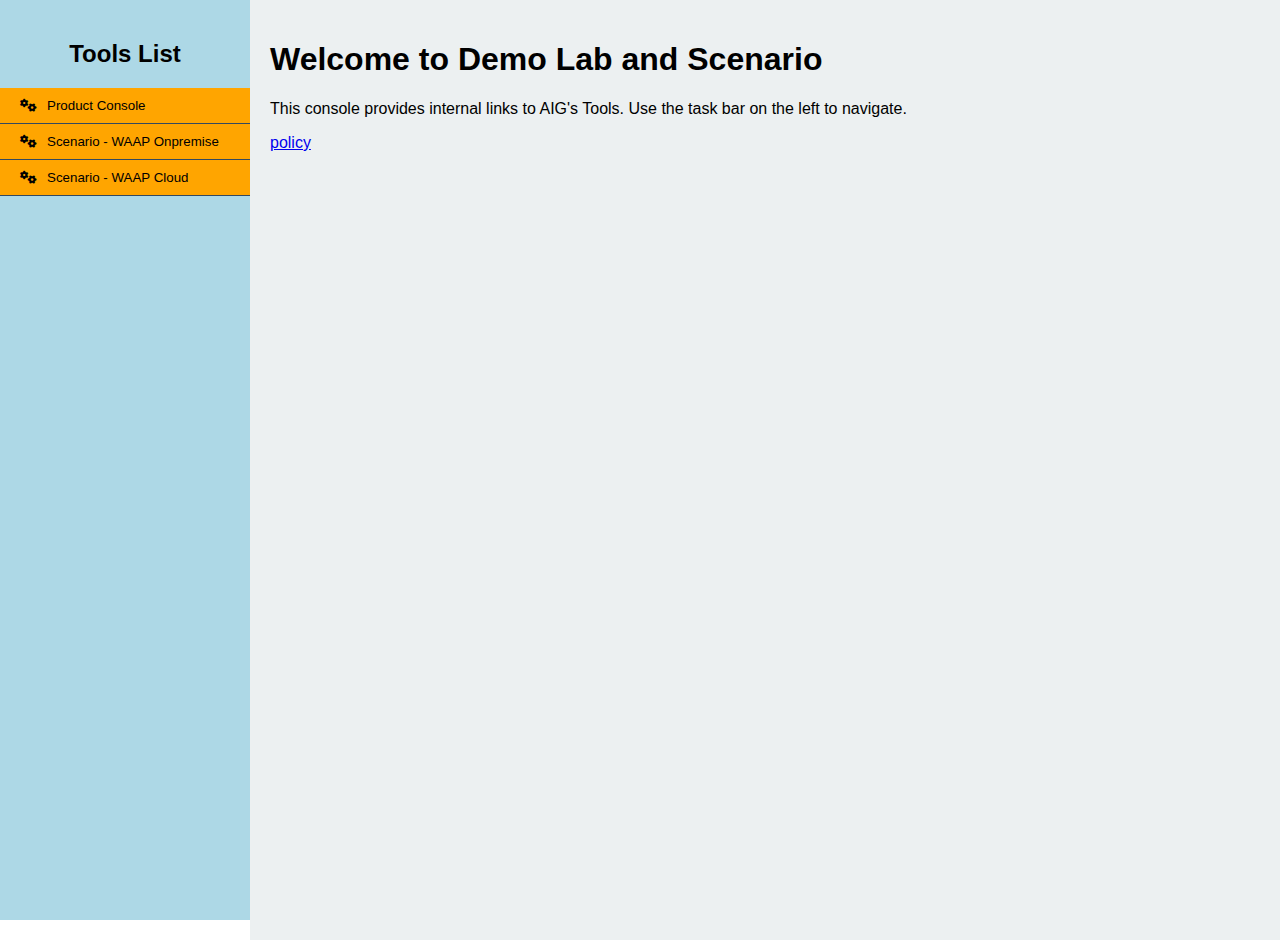
<file: opr/index.html>
<!DOCTYPE html>
<html lang="en">
<head>
  <meta charset="UTF-8">
  <meta name="viewport" content="width=device-width, initial-scale=1.0">
  <title>AIG Operation Tools : Nattapong</title>
  
  <!-- Include Font Awesome CDN -->
  <link rel="stylesheet" href="https://cdnjs.cloudflare.com/ajax/libs/font-awesome/6.0.0-beta3/css/all.min.css">
  
  <style>
    body {
      margin: 0;
      font-family: Arial, sans-serif;
      display: flex;
      color: black;
    }

    /* Left Task Bar */
    .task-bar {
      width: 250px;
      height: 100vh;
      background-color: #ADD8E6;
      color: black;
      display: flex;
      flex-direction: column;
      align-items: center;
      padding-top: 20px;
      position: fixed;
      overflow-y: auto;
    }

    .task-bar h2 {
      color: black;
      font-size: 24px;
      margin-bottom: 20px;
    }

    .task-bar a {
      text-decoration: none;
      color: black;
      padding: 10px 20px;
      width: 100%;
      text-align: center;
      border-bottom: 1px solid #34495e;
    }

    .task-bar a:hover {
      background-color: #34495e;
    }

    /* Main Menu (Buttons with icons) */
    .toggle {
      cursor: pointer;
      padding: 10px 20px;
      width: 100%;
      text-align: left;
      background-color: #FFA500;
      border: none;
      color: black;
      border-bottom: 1px solid #34495e;
      display: flex;
      align-items: center;
    }

    .toggle:hover {
      background-color: #e67e22;
    }

    .toggle img {
      margin-right: 10px;
      width: 20px;
      height: 20px;
    }

    /* Sub-menu */
    .submenu {
      display: none;
      flex-direction: column;
      background-color: #90EE90;
      width: 100%;
      font-size: 12px;
    }

    .submenu a {
      padding-left: 40px;
      border: none;
      display: flex;
      align-items: center;
      color: black;
    }

    .submenu a:hover {
      background-color: #77DD77;
    }

    .submenu i {
      margin-right: 10px;
    }

    .main-content {
      margin-left: 250px;
      padding: 20px;
      flex: 1;
      background-color: #ecf0f1;
      min-height: 100vh;
    }

    .main-content h1 {
      color: black;
    }

    @media (max-width: 768px) {
      .task-bar {
        width: 200px;
      }

      .main-content {
        margin-left: 200px;
      }
    }

    @media (max-width: 576px) {
      .task-bar {
        width: 100px;
      }

      .main-content {
        margin-left: 100px;
      }

      .task-bar a {
        font-size: 12px;
        padding: 10px;
      }
    }
  </style>
  <script>
    function toggleSubmenu(submenuId) {
      const submenu = document.getElementById(submenuId);
      submenu.style.display = submenu.style.display === "flex" ? "none" : "flex";
    }
  </script>
</head>
<body>
  <div class="task-bar">
    <h2>Tools List</h2>
    
    <!-- Main Menu with Icons -->
    <button class="toggle" onclick="toggleSubmenu('tools-console')">
      <i class="fas fa-cogs" style="margin-right: 10px;"></i> Product Console
    </button>
    <div class="submenu" id="tools-console">
        <a href="https://waf.aiglab.online:8083"><i class="fas fa-cogs"></i>Imperva Onprem Console</a>
        <a href="http://js.aigsup.xyz:8081//"><i class="fas fa-server"></i>Jump Server</a>
        <a href="http://firewall.aiglab.online/"><i class="fas fa-shield-alt"></i>Firewall Demo</a>
    </div>
    <button class="toggle" onclick="toggleSubmenu('scenario-waap-gw')">
      <i class="fas fa-cogs" style="margin-right: 10px;"></i> Scenario - WAAP Onpremise
    </button>
    <div class="submenu" id="scenario-waap-gw">
        <!-- Component diagram -->
        <a href="./scenario-waap-gw/scenario1.html"><i class="fab fa-jenkins"></i>Scenario#1</a>
        <!-- Application Flow -->
        <a href="./scenario-waap-gw/scenario2.html"><i class="fab fa-jenkins"></i>Scenario#2</a>
        <!-- Onboard Application -->
        <a href="./scenario-waap-gw/scenario3.html"><i class="fab fa-jenkins"></i>Scenario#3</a>
        <!-- SSL Profile -->
        <a href="./scenario-waap-gw/scenario4.html"><i class="fab fa-jenkins"></i>Scenario#4</a>
        <!-- Predefined Policy -->
        <a href="./scenario-waap-gw/scenario5.html"><i class="fab fa-jenkins"></i>Scenario#5</a>
        <!-- Signature Overview -->
        <a href="./scenario-waap-gw/scenario6.html"><i class="fab fa-jenkins"></i>Scenario#6</a>
        <!-- ADC Update -->
        <a href="./scenario-waap-gw/scenario7.html"><i class="fab fa-jenkins"></i>Scenario#7</a>
        <!-- Test injection -->
        <a href="./scenario-waap-gw/scenario8.html"><i class="fab fa-jenkins"></i>Scenario#8</a>
        <!-- Exception -->
        <a href="./scenario-waap-gw/scenario9.html"><i class="fab fa-jenkins"></i>Scenario#9</a>
        <!-- Website Error Page Handle -->
        <a href="./scenario-waap-gw/scenario10.html"><i class="fab fa-jenkins"></i>Scenario#10</a>
        <!-- Dynamic Profiling -->
        <a href="./scenario-waap-gw/scenario11.html"><i class="fab fa-jenkins"></i>Scenario#11</a>
        <!-- Web Custom Policy -->
        <a href="./scenario-waap-gw/scenario12.html"><i class="fab fa-jenkins"></i>Scenario#12</a>
    </div>
    <button class="toggle" onclick="toggleSubmenu('scenario-waap-cloud')">
        <i class="fas fa-cogs" style="margin-right: 10px;"></i> Scenario - WAAP Cloud
    </button>
    <div class="submenu" id="scenario-waap-cloud">
        <!-- Component diagram -->
        <a href="./scenario-waap-cloud/scenario.html"><i class="fab fa-jenkins"></i>Scenario#</a>
        <!-- Application Flow -->
        <a href="./scenario-waap-cloud/scenario.html"><i class="fab fa-jenkins"></i>Scenario#</a>
        <!-- Login to Portal -->
        <a href="./scenario-waap-cloud/scenario.html"><i class="fab fa-jenkins"></i>Scenario#</a>
        <!-- Onboard new Website -->
        <a href="./scenario-waap-cloud/scenario.html"><i class="fab fa-jenkins"></i>Scenario#</a>
        <!-- SSL Profile -->
        <a href="./scenario-waap-cloud/scenario.html"><i class="fab fa-jenkins"></i>Scenario#</a>
        <!-- WAF Policy -->
        <a href="./scenario-waap-cloud/scenario.html"><i class="fab fa-jenkins"></i>Scenario#</a>
        <!-- ACL Policy -->
        <a href="./scenario-waap-cloud/scenario.html"><i class="fab fa-jenkins"></i>Scenario#</a>
        <!-- BOT Policy -->
        <a href="./scenario-waap-cloud/scenario.html"><i class="fab fa-jenkins"></i>Scenario#</a>
        <a href="./scenario-waap-cloud/scenario.html"><i class="fab fa-jenkins"></i>Scenario#</a>
        <a href="./scenario-waap-cloud/scenario.html"><i class="fab fa-jenkins"></i>Scenario#</a>
        <a href="./scenario-waap-cloud/scenario.html"><i class="fab fa-jenkins"></i>Scenario#</a>
        <a href="./scenario-waap-cloud/scenario.html"><i class="fab fa-jenkins"></i>Scenario#</a>
        <a href="./scenario-waap-cloud/scenario.html"><i class="fab fa-jenkins"></i>Scenario#</a>
    </div>

  </div>

  <div class="main-content">
    <h1>Welcome to Demo Lab and Scenario</h1>
    <p>This console provides internal links to AIG's Tools. Use the task bar on the left to navigate.</p>
    <a href="https://waf.aiglab.online:8083/SecureSphere/app/#security_policy">policy</a>
  </div>
</body>
</html>
</file>
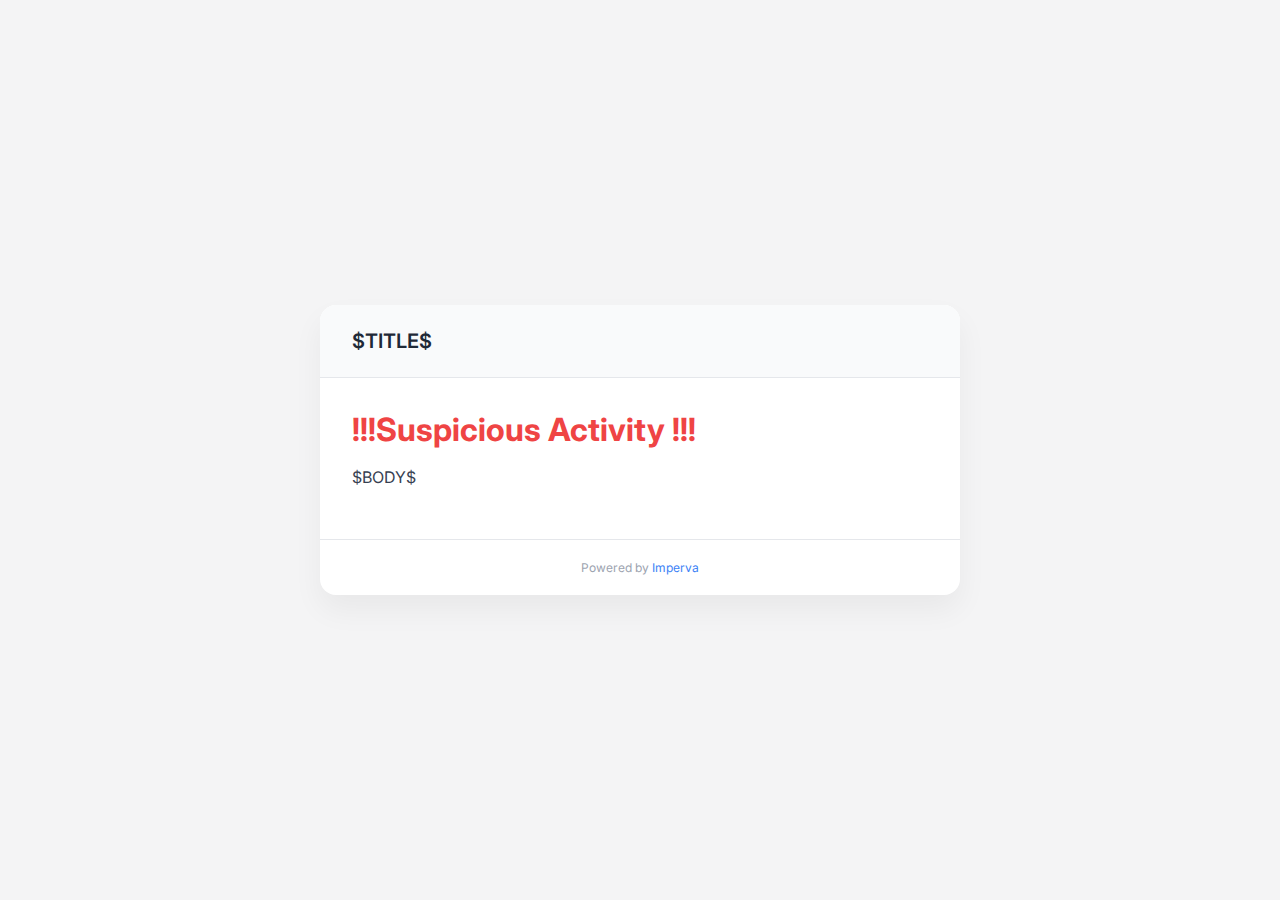
<file: office-lifestyle-story/errorpage.html>
<!DOCTYPE html>
<html lang="en">
<head>
  <meta charset="UTF-8" />
  <meta name="viewport" content="width=device-width, initial-scale=1.0"/>
  <title>Error - Office Life</title>
  <link href="https://fonts.googleapis.com/css2?family=Inter:wght@300;400;600;700&display=swap" rel="stylesheet">
  <style>
    * {
      box-sizing: border-box;
    }

    body {
      font-family: 'Inter', sans-serif;
      background: #f4f4f5;
      color: #1f2937;
      margin: 0;
      padding: 0;
      display: flex;
      justify-content: center;
      align-items: center;
      min-height: 100vh;
    }

    .wrapper {
      background: white;
      border-radius: 16px;
      box-shadow: 0 15px 30px rgba(0, 0, 0, 0.05);
      max-width: 640px;
      width: 90%;
      overflow: hidden;
    }

    .header {
      background: #f9fafb;
      padding: 24px 32px;
      border-bottom: 1px solid #e5e7eb;
    }

    .header h1 {
      margin: 0;
      font-size: 20px;
      font-weight: 600;
    }

    .main {
      padding: 32px;
    }

    .main h2 {
      font-size: 32px;
      color: #ef4444;
      margin: 0 0 16px;
    }

    .main p {
      font-size: 16px;
      line-height: 1.6;
      color: #374151;
    }

    .footer {
      border-top: 1px solid #e5e7eb;
      padding: 20px 32px;
      text-align: center;
      font-size: 12px;
      color: #9ca3af;
    }

    .footer a {
      color: #3b82f6;
      text-decoration: none;
    }

    @media (max-width: 480px) {
      .main {
        padding: 24px;
      }

      .main h2 {
        font-size: 24px;
      }

      .main p {
        font-size: 14px;
      }
    }
  </style>
</head>
<body>
  <div class="wrapper">
    <div class="header">
      <h1>$TITLE$</h1>
    </div>
    <div class="main">
      <h2>!!!Suspicious Activity !!!</h2>
      <p>$BODY$</p>
    </div>
    <div class="footer">
      <span>Powered by <a href="https://www.imperva.com/why-am-i-seeing-this-page/?src=23&amp;utm_source=blockingpages" target="_blank">Imperva</a></span>
    </div>
  </div>
</body>
</html>
</file>
